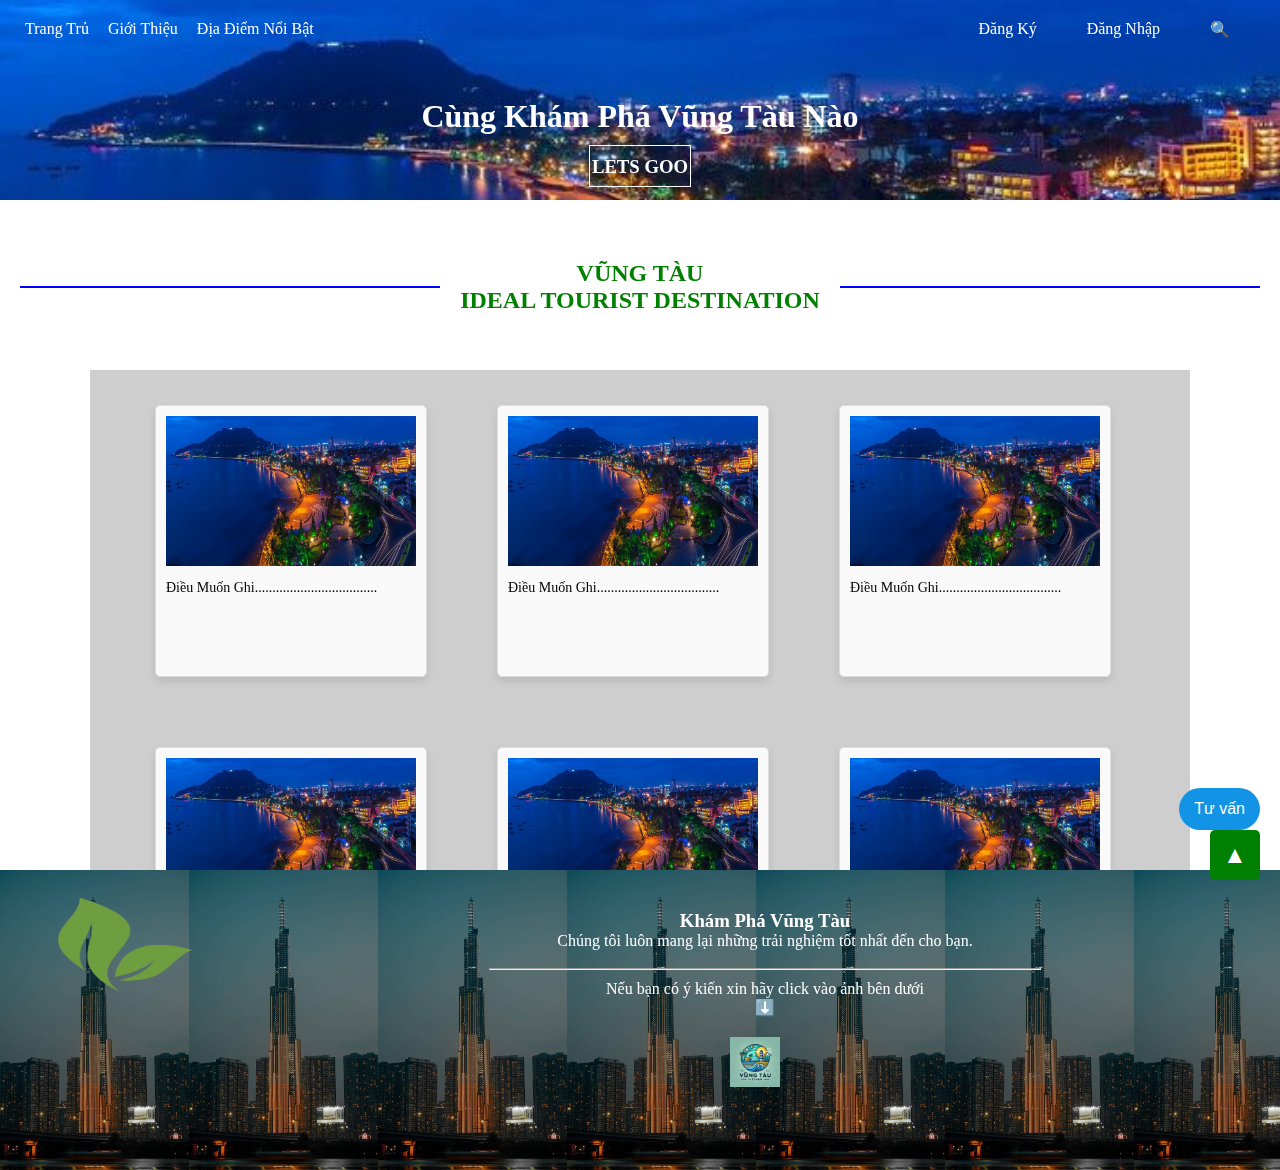
<file: index.html>
<!doctype html>
<html>
<head>
<meta charset="utf-8">
	 <meta name="viewport" content="width=device-width, initial-scale=1.0">
<title>Untitled Document</title>
	<link href="styles/deflaut.css" type="text/css" rel="stylesheet">
</head>
<body>
	<div class="anhBia">
	<nav class="trangtru">
		<a class="A1" href="index.html">Trang Trủ</a>
		<a class="A2" href="mau2.html">Giới Thiệu</a>
		<a class="A3" href="mau3.html">Địa Điểm Nổi Bật</a>
		<a class="A4" href="mau.html">🔍</a>
		<a class="A5">Đăng Nhập</a>
		<a class="A6">Đăng Ký</a>
		</nav>
		<h1>Cùng Khám Phá Vũng Tàu Nào</h1>
		<div class="KHAMPHA">
		<a  href="mau3.html"><h3>LETS GOO</h3></a>
			</div>
	</div>
	<div class="khungtrang">
		<div class="vungchu">
        <h2 class="chu">
            Vũng Tàu <br>
            ideal tourist destination
        </h2>
    </div>
	</div>
	<div class="tim">
	<div class="T1">
		<div class="Ta1">
		  <img src="image/Bãi Trước hay Bãi Sau Vũng Tàu đẹp hơn.jpg" width="250" height="150px">
			<p>Điều Muốn Ghi...................................</p>
	  </div>
	  <div class="Ta1">
		  <img src="image/Bãi Trước hay Bãi Sau Vũng Tàu đẹp hơn.jpg" width="250" height="150px">
			<p>Điều Muốn Ghi...................................</p>
	  </div>
			<div class="Ta1">
				<img src="image/Bãi Trước hay Bãi Sau Vũng Tàu đẹp hơn.jpg" width="250" height="150px">
			<p>Điều Muốn Ghi...................................</p>
			</div>
		<div class="Ta1">
			<img src="image/Bãi Trước hay Bãi Sau Vũng Tàu đẹp hơn.jpg" width="250" height="150px">
			<p>Điều Muốn Ghi...................................</p>
	  </div>
		<div class="Ta1">
			<img src="image/Bãi Trước hay Bãi Sau Vũng Tàu đẹp hơn.jpg" width="250" height="150px">
			<p>Điều Muốn Ghi...................................</p>
	  </div>
		<div class="Ta1">
			<img src="image/Bãi Trước hay Bãi Sau Vũng Tàu đẹp hơn.jpg" width="250" height="150px">
			<p>Điều Muốn Ghi...................................</p>
	  </div>
	  </div>
		
		<div class="icon" onClick="lentop()">
		
		</div>
</div>
	<div class="end">
	<img src="image/リーフロゴデザインイラスト画像とPNGフリー素材透過の無料ダウンロード - Pngtree_preview_rev_1.png" width="250px" height="150px">
		 <h3 class="chudau">Khám Phá Vũng Tàu</h3>
		<p>Chúng tôi luôn mang lại những trải nghiệm tốt nhất đến cho bạn.</p>
		<br/>
		<hr width="550px">
		<p class="E1">Nếu bạn có ý kiến xin hãy click vào ảnh bên dưới</p>
		<p>⬇️</p>
		<a href="baocao.html"><img src="image/DALL·E 2024-12-19 15.35.08 - A modern and vibrant logo design representing Vũng Tàu, a coastal city in Vietnam. The logo incorporates elements of the sea, such as waves and a ligh.webp" width="50px" height="50px" class="img2"></a>
		 </div>
	 <button id="chatbot-toggle-btn">Tư vấn</button>
    <div class="chatbot-popup" id="chatbot-popup">
        <div class="chat-header">
            <span> <a href="https://www.thecodinghubs.com/" target="_blank">KẾT NỐI</a></span>
			<button id="close-btn">&times;</button>
        </div>
        <div class="chat-box" id="chat-box">
			<div id="message-section">
      <div class="message" id="bot"><span id="bot-response" >Xin chào, tôi có thể giúp gì cho bạn</span></div>
    </div>
		</div>
        <div class="chat-input">
            <input type="text" id="user-input" placeholder="Gửi tin nhắn...">
            <button id="send-btn">gửi</button>
        </div>
        <div class="copyright">
            <a  href="https://www.thecodinghubs.com/" target="_blank"></a>
        </div>
    </div>
</body>
	<script src="scrips/ja.js"></script>
	
</html>
</file>
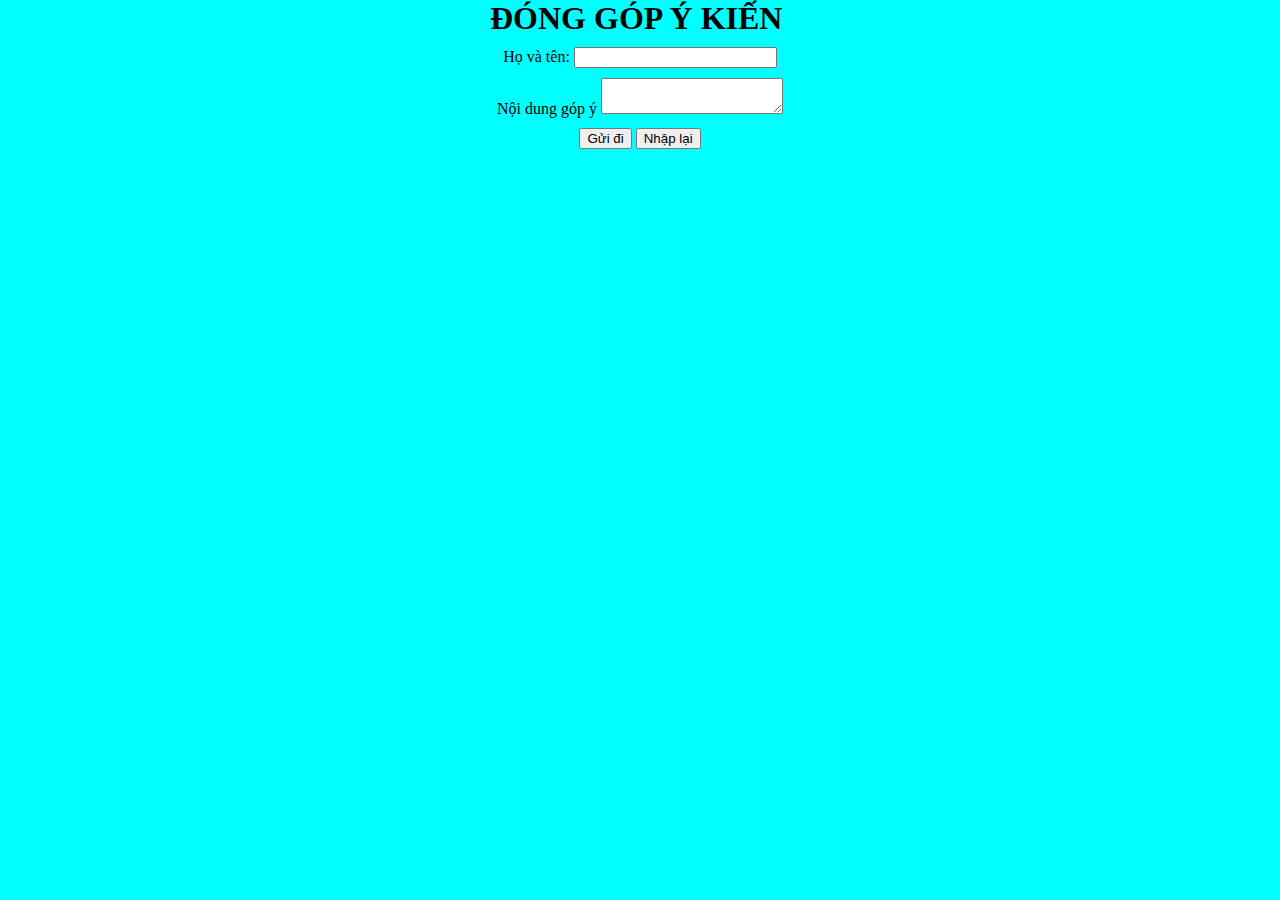
<file: baocao.html>
<!doctype html>
<html>
<head>
<meta charset="utf-8">
<title>Untitled Document</title>
	<link href="styles/baocao1.css" rel="stylesheet" type="text/css">
	  <script src="scrips/baocao1.js"></script>
</head>
<body>
	  <div class="container">
    <h1>ĐÓNG GÓP Ý KIẾN</h1>
    <form id="feedbackForm">
      <div class="form1">
        <label for="name">Họ và tên:</label>
        <input type="text" id="name" name="name">
      </div>
      <div class="form-group">
        <label for="feedback">Nội dung góp ý</label>
        <textarea id="feedback" name="feedback"></textarea>
      </div>
      <div class="form-group buttons">
        <button type="button" onclick="submitFeedback()">Gửi đi</button>
        <button type="button" onclick="resetForm()">Nhập lại</button>
      </div>
    </form>
  </div>
</body>
</html>
</file>
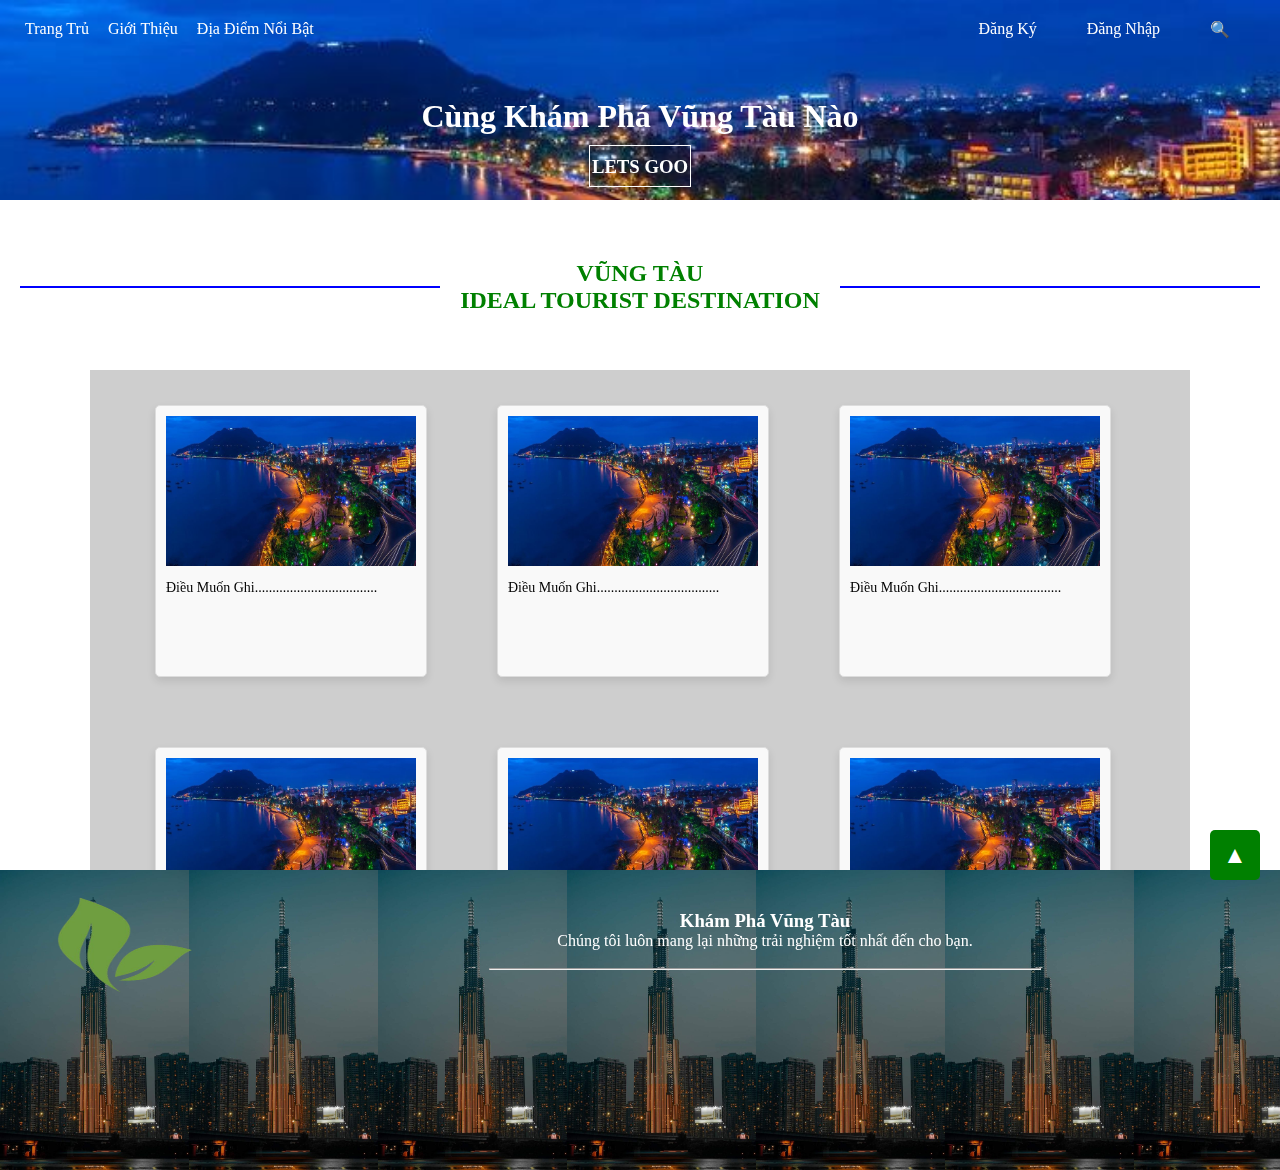
<file: mau.html>
<!doctype html>
<html>
<head>
<meta charset="utf-8">
<title>Untitled Document</title>
	<link href="styles/deflaut.css" type="text/css" rel="stylesheet">
	<script>
        function lentop() {
            window.scrollTo({
                top: 0,
                behavior: "smooth" 
            });
        }
    </script>
</head>
<body>
	<div class="anhBia">
	<nav class="trangtru">
		<a class="A1" href="mau.html">Trang Trủ</a>
		<a class="A2" href="mau2.html">Giới Thiệu</a>
		<a class="A3" href="mau3.html">Địa Điểm Nổi Bật</a>
		<a class="A4" href="mau.html">🔍</a>
		<a class="A5">Đăng Nhập</a>
		<a class="A6">Đăng Ký</a>
		</nav>
		<h1>Cùng Khám Phá Vũng Tàu Nào</h1>
		<div class="KHAMPHA">
		<a  href="mau3.html"><h3>LETS GOO</h3></a>
			</div>
	</div>
	<div class="khungtrang">
		<div class="vungchu">
        <h2 class="chu">
            Vũng Tàu <br>
            ideal tourist destination
        </h2>
    </div>
	</div>
	<div class="tim">
	<div class="T1">
		<div class="Ta1">
		  <img src="image/Bãi Trước hay Bãi Sau Vũng Tàu đẹp hơn.jpg" width="250" height="150px">
			<p>Điều Muốn Ghi...................................</p>
	  </div>
	  <div class="Ta1">
		  <img src="image/Bãi Trước hay Bãi Sau Vũng Tàu đẹp hơn.jpg" width="250" height="150px">
			<p>Điều Muốn Ghi...................................</p>
	  </div>
			<div class="Ta1">
				<img src="image/Bãi Trước hay Bãi Sau Vũng Tàu đẹp hơn.jpg" width="250" height="150px">
			<p>Điều Muốn Ghi...................................</p>
			</div>
		<div class="Ta1">
			<img src="image/Bãi Trước hay Bãi Sau Vũng Tàu đẹp hơn.jpg" width="250" height="150px">
			<p>Điều Muốn Ghi...................................</p>
	  </div>
		<div class="Ta1">
			<img src="image/Bãi Trước hay Bãi Sau Vũng Tàu đẹp hơn.jpg" width="250" height="150px">
			<p>Điều Muốn Ghi...................................</p>
	  </div>
		<div class="Ta1">
			<img src="image/Bãi Trước hay Bãi Sau Vũng Tàu đẹp hơn.jpg" width="250" height="150px">
			<p>Điều Muốn Ghi...................................</p>
	  </div>
	  </div>
		
		<div class="icon" onClick="lentop()">
		
		</div>
</div>
	<div class="end">
	<img src="image/リーフロゴデザインイラスト画像とPNGフリー素材透過の無料ダウンロード - Pngtree_preview_rev_1.png" width="250px" height="150px">
		 <h3 class="chudau">Khám Phá Vũng Tàu</h3>
		<p>Chúng tôi luôn mang lại những trải nghiệm tốt nhất đến cho bạn.</p>
		<br/>
		<hr width="550px">
		 </div>
</body>
	
</html>
</file>
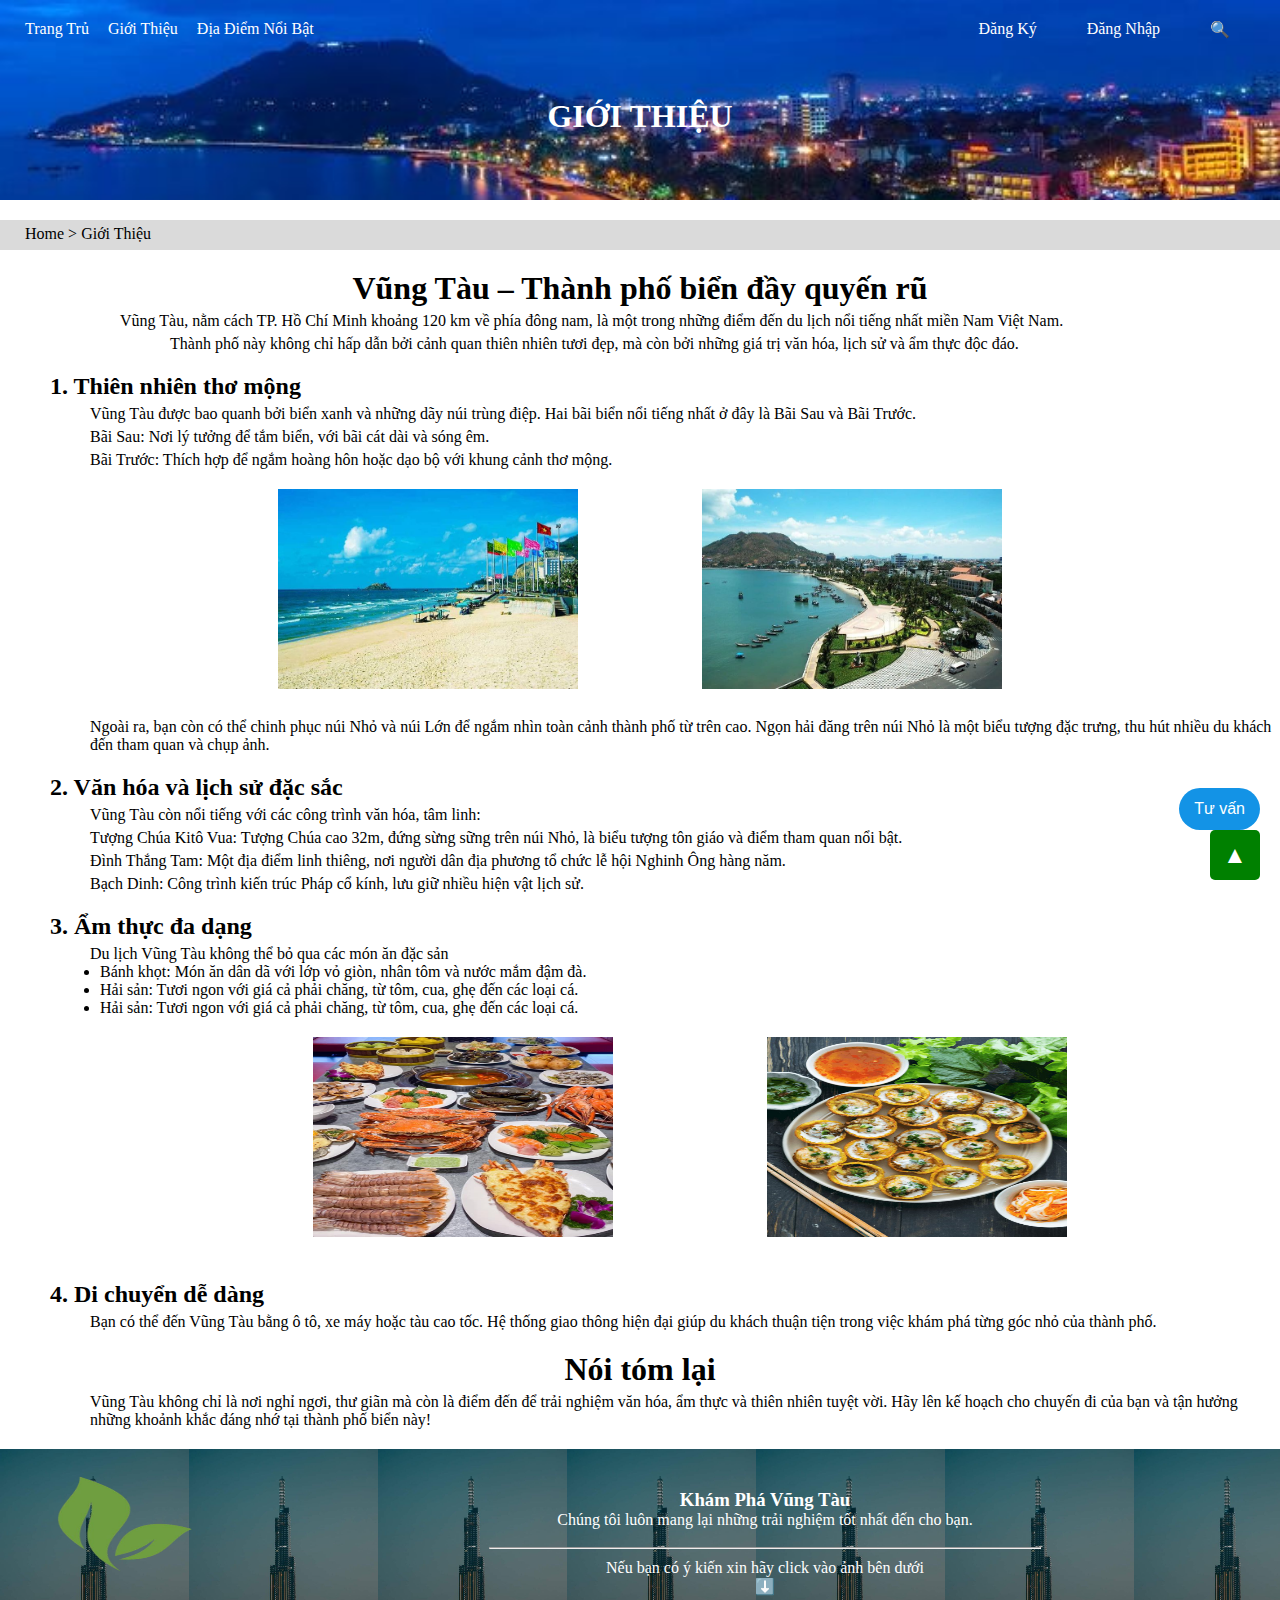
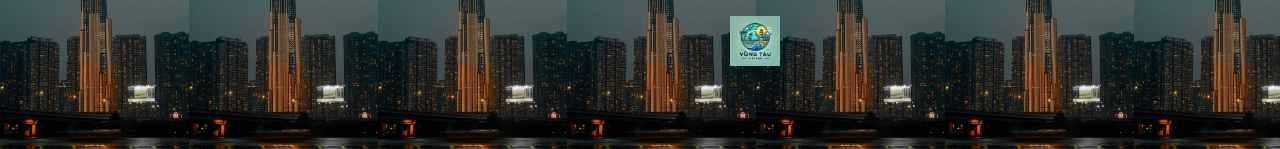
<file: mau2.html>
<!doctype html>
<html>
<head>
<meta charset="utf-8">
<title>Untitled Document</title>
	<meta name="viewport" content="width=device-width, initial-scale=1.0">
	<link href="styles/de2.css" type="text/css" rel="stylesheet">
	
	<script>
        function lentop() {
            window.scrollTo({
                top: 0,
                behavior: "smooth" 
            })
        }
    </script>
</head>
<body>
	<div class="anhBia">
	<nav class="trangtru">
		<a class="A1" href="index.html">Trang Trủ</a>
		<a class="A2" href="mau2.html">Giới Thiệu</a>
		<a class="A3" href="mau3.html">Địa Điểm Nổi Bật</a>
		<a class="A4" href="mau.html">🔍</a>
		<a class="A5">Đăng Nhập</a>
		<a class="A6">Đăng Ký</a>
		</nav>
		<h1>GIỚI THIỆU</h1>
	</div>
	<div class="vehome"><p><a href="index.html"> Home </a> ><a href="mau2.html">  Giới Thiệu</a></p></div>
	<div class="khungtrang">
		<h1>
 Vũng Tàu – Thành phố biển đầy quyến rũ</h1>
		<p class="V1">Vũng Tàu, nằm cách TP. Hồ Chí Minh khoảng 120 km về phía đông nam, là một trong những điểm đến du lịch nổi tiếng nhất miền Nam Việt Nam.</p> 
			<p class="V2">Thành phố này không chỉ hấp dẫn bởi cảnh quan thiên nhiên tươi đẹp, mà còn bởi những giá trị văn hóa, lịch sử và ẩm thực độc đáo.</p>
		<h2>1. Thiên nhiên thơ mộng</h2>
<p>Vũng Tàu được bao quanh bởi biển xanh và những dãy núi trùng điệp. Hai bãi biển nổi tiếng nhất ở đây là Bãi Sau và Bãi Trước.</p>

		<p>Bãi Sau: Nơi lý tưởng để tắm biển, với bãi cát dài và sóng êm.</p>
		<p>Bãi Trước: Thích hợp để ngắm hoàng hôn hoặc dạo bộ với khung cảnh thơ mộng.</p>
		<nav>
		<img src="image/Bãi Sau Vũng Tàu – Điểm du lịch với đa dạng hoạt động thú vị.jpg" width="300px" height="200px" class="anh1">
			<img src="image/Đến Vũng Tàu mà không đi du lịch bãi trước thì quả là thiếu sót.jpg" width="300px" height="200px" class="anh2" >
		</nav>
<p>Ngoài ra, bạn còn có thể chinh phục núi Nhỏ và núi Lớn để ngắm nhìn toàn cảnh thành phố từ trên cao. Ngọn hải đăng trên núi Nhỏ là một biểu tượng đặc trưng, thu hút nhiều du khách đến tham quan và chụp ảnh.</p>
		<h2>2. Văn hóa và lịch sử đặc sắc</h2>
		<p>Vũng Tàu còn nổi tiếng với các công trình văn hóa, tâm linh:</p>
<p>Tượng Chúa Kitô Vua: Tượng Chúa cao 32m, đứng sừng sững trên núi Nhỏ, là biểu tượng tôn giáo và điểm tham quan nổi bật.</p>
<p>Đình Thắng Tam: Một địa điểm linh thiêng, nơi người dân địa phương tổ chức lễ hội Nghinh Ông hàng năm.</p>
<p>Bạch Dinh: Công trình kiến trúc Pháp cổ kính, lưu giữ nhiều hiện vật lịch sử.</p>
		<h2>3. Ẩm thực đa dạng</h2>
	<p>Du lịch Vũng Tàu không thể bỏ qua các món ăn đặc sản</p>
		<ul>
		<li>Bánh khọt: Món ăn dân dã với lớp vỏ giòn, nhân tôm và nước mắm đậm đà.</li>
		<li>Hải sản: Tươi ngon với giá cả phải chăng, từ tôm, cua, ghẹ đến các loại cá.</li>
			<li>Hải sản: Tươi ngon với giá cả phải chăng, từ tôm, cua, ghẹ đến các loại cá.</li>
			<nav>
			<img src="image/Buffet hải sản với menu hơn 200 món tại Hà Nội.jpg" width="300px" height="200px" class="anh3">
				<img src="image/Bánh Khọt (Vietnamese Mini Savory Pancakes).jpg" width="300px" height="200px" class="anh4">
			</nav>
		</ul>
		<h2>4. Di chuyển dễ dàng</h2>
		<p>Bạn có thể đến Vũng Tàu bằng ô tô, xe máy hoặc tàu cao tốc. Hệ thống giao thông hiện đại giúp du khách thuận tiện trong việc khám phá từng góc nhỏ của thành phố.</p>
		<h1>Nói tóm lại</h1>
		<p class="V3">Vũng Tàu không chỉ là nơi nghỉ ngơi, thư giãn mà còn là điểm đến để trải nghiệm văn hóa, ẩm thực và thiên nhiên tuyệt vời. Hãy lên kế hoạch cho chuyến đi của bạn và tận hưởng những khoảnh khắc đáng nhớ tại thành phố biển này!</p>
	</div>
	<div class="icon" onClick="lentop()">
		
		</div> 
	<div class="end">
	<img src="image/リーフロゴデザインイラスト画像とPNGフリー素材透過の無料ダウンロード - Pngtree_preview_rev_1.png" width="250px" height="150px">
		 <h3 class="chudau">Khám Phá Vũng Tàu</h3>
		<p>Chúng tôi luôn mang lại những trải nghiệm tốt nhất đến cho bạn.</p>
		<br/>
		<hr width="550px">
		<p class="E1">Nếu bạn có ý kiến xin hãy click vào ảnh bên dưới</p>
		<p>⬇️</p>
		<a href="baocao.html"><img src="image/DALL·E 2024-12-19 15.35.08 - A modern and vibrant logo design representing Vũng Tàu, a coastal city in Vietnam. The logo incorporates elements of the sea, such as waves and a ligh.webp" width="50px" height="50px" class="img2"></a>
		 </div>
	<button id="chatbot-toggle-btn">Tư vấn</button>
    <div class="chatbot-popup" id="chatbot-popup">
        <div class="chat-header">
            <span> <a href="https://www.thecodinghubs.com/" target="_blank">KẾT NỐI</a></span>
			<button id="close-btn">&times;</button>
        </div>
        <div class="chat-box" id="chat-box">
			<div id="message-section">
      <div class="message" id="bot"><span id="bot-response" >Xin chào, tôi có thể giúp gì cho bạn</span></div>
    </div>
		</div>
        <div class="chat-input">
            <input type="text" id="user-input" placeholder="Gửi tin nhắn...">
            <button id="send-btn">gửi</button>
        </div>
        <div class="copyright">
            <a  href="https://www.thecodinghubs.com/" target="_blank"></a>
        </div>
    </div>
</body>
		<script src="scrips/ja2.js"></script>
</html>
</file>
<file: styles/deflaut.css>
@charset "utf-8";
*{margin: auto}
.anhBia{
	background-image: url("../image/Bãi Trước hay Bãi Sau Vũng Tàu đẹp hơn (1).jpg");
	height: 200px;
	width: auto;
	background-size: cover;
}
.trangtru{
	color: white;
	padding-top: 20px;
	padding-left: 25px;
}
.A2
{padding-left: 15px;}
.A3
{padding-left: 15px;}
.A4
{padding-right: 50px;
float: right}
.A5
{float: right;
padding-right: 50px;}
.A6
{float: right;
padding-right: 50px;}
.trangtru a:hover{
	color: black;

}.trangtru a{
	text-decoration: none;
	color: white;
}
.anhBia h1{
	padding-top: 60px;
	color: white;
	text-align: center;
}
.KHAMPHA{
	width: 100px;
	height: 30px;
	color: white;
	padding-top: 10px;
	border: 1px solid white;
	text-align: center;
	margin-top: 10px;;
}
.KHAMPHA:hover{
	background-color: orange;
	color: black; 
	
}
.KHAMPHA a{
	color: white;
	text-decoration: none;
	
}
.khungtrang{
	width: auto;
	height: 100px;
}
.vungchu {
    display: flex;
    align-items: center;
    justify-content: center;
    position: relative;
    width: 100%;
    padding: 20px 0;
    text-align: center;
	margin-top: 40px;
}
.chu {
    font-size: 24px;
    font-weight: bold;
    color: green;
    position: relative;
    text-transform: uppercase;
}
.vungchu::before,
.vungchu::after {
    content: "";
    flex: 1;
    border-bottom: 2px solid blue;
    margin: 20px;
}
.T1{
	margin-left: 30px;
}
.tim{
	width: 1100px;
	height: 500px;
	background:#CECECE;
	margin-top: 30px;
	flex-wrap: wrap;
	overflow: hidden;
	overflow: scroll;
	justify-content: center;
}
.Ta1{
    background-color: #f9f9f9;
    border: 1px solid #ddd;
    border-radius: 5px;
    overflow: hidden;
    box-shadow: 0 4px 8px rgba(0, 0, 0, 0.1);
    padding: 10px;
    min-width: 250px;
	width: 200px;
	height: 250px;
	float: left;
	margin: 35px;
	min-height: 200px;
	
}
.icon {
 position: fixed;
bottom: 20px;
right: 20px; 
width: 50px;
height: 50px;
background-color: green; 
display: flex;
align-items: center;
justify-content: center;
border-radius: 5px; 
cursor: pointer;
z-index: 1000; 
}
.icon::before {
content: "▲";
 color: white;
font-size: 24px;
}
.Ta1 p{
	padding-top: 10px;
	font-size: 14px;
}
.end{
	width: auto;
	height: 300px;
	float:inherit;
}
.end img{
	float: left;
}
.end .img2{
	padding-left: 480px;
	padding-top: 20px;
}
.end p{
	text-align: center;
	color: white;
	
}
.end{
	width: auto;
	height: 300px;
	float:inherit;
	background-image: url("../image/Nguồn_ Dương Nguyễn.jpg");
background-size: contain;
}
.end .chudau{
	padding-top: 40px;
	color: white;
	text-align: center;
}
.E1{
	padding-top: 10px;
}
.chat-header a{
    text-decoration:none;
    color: white;
}
.copyright{
    font-size:12px;
    text-align: center;
}

.copyright a {
    text-decoration:none;
    color: #343c41;
}
.chat-box{
	
}
#chatbot-toggle-btn {
    position: fixed;
    bottom: 20px;
    right: 20px;
    padding: 12px 15px;
    border: none;
    background-color: #1393E6;
    color: #fff;
    border-radius: 30px;
    font-size: 16px;
    cursor: pointer;
    transition: all 0.3s ease;
    z-index: 1001; /* Ensure the button is above the chatbot popup */
	margin-bottom:  50px;
}

#chatbot-toggle-btn:hover {
    background-color: #1393E6;
}

.chatbot-popup {
    display: none;
    position: fixed;
    bottom: 90px;
    right: 20px;
    background-color: #fff;
    border-radius: 15px;
    box-shadow: 0 2px 5px rgba(0, 0, 0, 0.2);
    width: 350px;
    max-width: 90%;
    z-index: 1000;
}

.chat-header {
    background-color: #1393E6;
    color: #fff;
    padding: 15px 20px;
    border-top-left-radius: 15px;
    border-top-right-radius: 15px;
    display: flex;
    justify-content: space-between;
    align-items: center;
}

#close-btn {
    background-color: transparent;
    border: none;
    color: #fff;
    font-size: 20px;
    cursor: pointer;
}

.chat-box {
    max-height: 450px;
    overflow-y: auto;
    padding: 15px 20px;
}

.chat-input {
    display: flex;
    align-items: center;
    padding: 10px 20px;
    border-top: 1px solid #ddd;
}

#user-input {
    font-family:"Times New Roman";
    flex: 1;
    padding: 10px;
    border: 1px solid #ddd;
    border-radius: 12px;
    outline: none;
}

#send-btn {
    font-family:  "Times New Roman";
    padding: 10px 20px;
    border: none;
    background-color: #1393E6;
    color: #fff;
    border-radius: 12px;
    margin-left: 10px;
    cursor: pointer;
    transition: background-color 0.3s ease;
}

#send-btn:hover {
    background-color: #1393E6;
}

.user-message {
    background-color: #f3f3f3;
    color: #333;
    padding: 14px;
    border-radius: 15px;
    margin-bottom: 15px;
    margin-top: 15px;
    margin-left: 10px; /* Push user message to the left */
    position: relative;
    display: flex;
    align-items: center;
    flex-direction: row-reverse; /* Move user message to the right */
}

.user-message::before {
    content: "\1F468"; /* Man emoji */
    position: absolute;
    bottom: -17px;
    right: -20px;
    margin-bottom: 7px;
    font-size: 20px;
    background-color: #1087FF;
    color: #fff;
    border-radius: 50%;
    width: 30px;
    height: 30px;
    display: flex;
    justify-content: center;
    align-items: center;
    box-shadow: 0 0 5px rgba(0, 0, 0, 0.3);
}

.bot-message {
    background-color: #1087FF;
    color: #fff;
    padding: 14px;
    border-radius: 15px;
    margin-bottom: 10px;
    margin-top: 15px;
    align-self: flex-start; /* Move bot message to the left */
    margin-right: 10px; /* Push bot message to the right */
    position: relative;
    display: flex;
    align-items: center;
    flex-direction: column; /* Adjust for button placement */
}

.bot-message::before {
    content: "\1F916"; /* Robot emoji */
    position: absolute;
    bottom: -17px;
    left: -14px;
    margin-bottom: 4px;
    font-size: 20px;
    background-color: #1393E6;
    color: #fff;
    border-radius: 50%;
    width: 30px;
    height: 30px;
    display: flex;
    justify-content: center;
    align-items: center;
    box-shadow: 0 0 5px rgba(0, 0, 0, 0.3);
}

.button-container {
    display: flex;
    justify-content: space-around;
    margin-top: 10px;
}

.button-container button {
    padding: 10px 50px;
    border: none;
    background-color: #1393E6;
    color: #fff;
    border-radius: 10px;
    cursor: pointer;
    transition: background-color 0.3s ease;
}

.button-container button:hover {
    background-color: #0074CC;
}
#bot{
	width: 300px;
	height: 30px;
	color: white;
	border-radius: 15px;
	content: "\1F916"; /* Robot emoji */
	font-size: 16px;
    background-color: #1393E6;
	text-align: center;
	padding-top: 12px;
	 align-self: flex-start; /* Move bot message to the left */
    margin-right: 10px; /* Push bot message to the right */
	 flex-direction: column; /* Adjust for button placement */
	 justify-content: center;
    align-items: center;
}
</file>
<file: styles/baocao1.css>
@charset "utf-8";
/* CSS Document */
*{margin: auto}
.container{
	width: 300px;
	height: 200px;
}
.form-group{
	text-align: center;
	padding-top: 10px;
}
.form1{
	text-align: center;
	padding-top: 10px;
}
.form1 input{
	width: 195px;
}
body{
	background: aqua;
}
</file>
<file: styles/de2.css>
@charset "utf-8";
*{margin: auto}
.anhBia{
	background-image: url("../image/Bãi Trước hay Bãi Sau Vũng Tàu đẹp hơn (1).jpg");
	height: 200px;
	width: auto;
	background-size: cover;
}
.trangtru{
	color: white;
	padding-top: 20px;
	padding-left: 25px;
}
.A2
{padding-left: 15px;}
.A3
{padding-left: 15px;}
.A4
{padding-right: 50px;
float: right}
.A5
{float: right;
padding-right: 50px;}
.A6
{float: right;
padding-right: 50px;}
.trangtru a:hover{
	color: black;

}.trangtru a{
	text-decoration: none;
	color: white;
}
.anhBia h1{
	padding-top: 60px;
	color: white;
	text-align: center;
}
.KHAMPHA:hover{
	background-color: orange;
	color: black;
}
.khungtrang{
	width: auto;
	height: auto;
}
.khungtrang h2{
	padding-left: 50px;
	padding-top: 20px;
}
.khungtrang p{
	padding-left: 90px;
	padding-top: 5px;
}
.khungtrang ul{
	padding-left: 100px;
}
.khungtrang h1{
	text-align: center;
	padding-top: 20px
}
.khungtrang .V1{
	padding-left:  120px;
}
.khungtrang .V2{
	padding-left:  170px;
}
.khungtrang .V3{
	padding-bottom: 20px;
}
.khungtrang nav{
	text-align: center;
	padding-top: 20px;
	padding-bottom: 20px;
}
.khungtrang .anh1{
	margin-right: 120px;
}
.khungtrang .anh3{
	margin-right: 150px;
}
.icon {
 position: fixed;
bottom: 20px;
right: 20px; 
width: 50px;
height: 50px;
background-color: green; 
display: flex;
align-items: center;
justify-content: center;
border-radius: 5px; 
cursor: pointer;
z-index: 1000; 
}
.icon::before {
content: "▲";
 color: white;
font-size: 24px;
}
.Ta1 p{
	padding-top: 10px;
	font-size: 14px;
}
.end{
	width: auto;
	height: 300px;
	float:inherit;
}
.end img{
	float: left;
}
.end .img2{
	padding-left: 480px;
	padding-top: 20px;
}
.end p{
	text-align: center;
	color: white;
	
}
.end{
	width: auto;
	height: 300px;
	float:inherit;
	background-image: url("../image/Nguồn_ Dương Nguyễn.jpg");
background-size: contain;
}
.end .chudau{
	padding-top: 40px;
	color: white;
	text-align: center;
}
.E1{
	padding-top: 10px;
}
.vehome a{
	text-decoration: none;
	color: black;
}
.vehome a:hover{
	color: aqua;
}
.vehome p{
	margin-left: 20px;
	padding: 5px;
}
.vehome{
	margin-top: 20px;
	width: auto;
	height: 30px;
	background:#DADADA;
	
}
#chatbot-toggle-btn {
    position: fixed;
    bottom: 20px;
    right: 20px;
    padding: 12px 15px;
    border: none;
    background-color: #1393E6;
    color: #fff;
    border-radius: 30px;
    font-size: 16px;
    cursor: pointer;
    transition: all 0.3s ease;
    z-index: 1001; /* Ensure the button is above the chatbot popup */
	margin-bottom:  50px;
}

#chatbot-toggle-btn:hover {
    background-color: #1393E6;
}

.chatbot-popup {
    display: none;
    position: fixed;
    bottom: 90px;
    right: 20px;
    background-color: #fff;
    border-radius: 15px;
    box-shadow: 0 2px 5px rgba(0, 0, 0, 0.2);
    width: 350px;
    max-width: 90%;
    z-index: 1000;
}

.chat-header {
    background-color: #1393E6;
    color: #fff;
    padding: 15px 20px;
    border-top-left-radius: 15px;
    border-top-right-radius: 15px;
    display: flex;
    justify-content: space-between;
    align-items: center;
}

#close-btn {
    background-color: transparent;
    border: none;
    color: #fff;
    font-size: 20px;
    cursor: pointer;
}

.chat-box {
    max-height: 450px;
    overflow-y: auto;
    padding: 15px 20px;
}

.chat-input {
    display: flex;
    align-items: center;
    padding: 10px 20px;
    border-top: 1px solid #ddd;
}

#user-input {
    font-family:"Times New Roman";
    flex: 1;
    padding: 10px;
    border: 1px solid #ddd;
    border-radius: 12px;
    outline: none;
}

#send-btn {
    font-family:  "Times New Roman";
    padding: 10px 20px;
    border: none;
    background-color: #1393E6;
    color: #fff;
    border-radius: 12px;
    margin-left: 10px;
    cursor: pointer;
    transition: background-color 0.3s ease;
}

#send-btn:hover {
    background-color: #1393E6;
}

.user-message {
    background-color: #f3f3f3;
    color: #333;
    padding: 14px;
    border-radius: 15px;
    margin-bottom: 15px;
    margin-top: 15px;
    margin-left: 10px; /* Push user message to the left */
    position: relative;
    display: flex;
    align-items: center;
    flex-direction: row-reverse; /* Move user message to the right */
}

.user-message::before {
    content: "\1F468"; /* Man emoji */
    position: absolute;
    bottom: -17px;
    right: -20px;
    margin-bottom: 7px;
    font-size: 20px;
    background-color: #1087FF;
    color: #fff;
    border-radius: 50%;
    width: 30px;
    height: 30px;
    display: flex;
    justify-content: center;
    align-items: center;
    box-shadow: 0 0 5px rgba(0, 0, 0, 0.3);
}

.bot-message {
    background-color: #1087FF;
    color: #fff;
    padding: 14px;
    border-radius: 15px;
    margin-bottom: 10px;
    margin-top: 15px;
    align-self: flex-start; /* Move bot message to the left */
    margin-right: 10px; /* Push bot message to the right */
    position: relative;
    display: flex;
    align-items: center;
    flex-direction: column; /* Adjust for button placement */
}

.bot-message::before {
    content: "\1F916"; /* Robot emoji */
    position: absolute;
    bottom: -17px;
    left: -14px;
    margin-bottom: 4px;
    font-size: 20px;
    background-color: #1393E6;
    color: #fff;
    border-radius: 50%;
    width: 30px;
    height: 30px;
    display: flex;
    justify-content: center;
    align-items: center;
    box-shadow: 0 0 5px rgba(0, 0, 0, 0.3);
}
.chat-header a{
	color: white;
	text-decoration: none;
}
</file>
